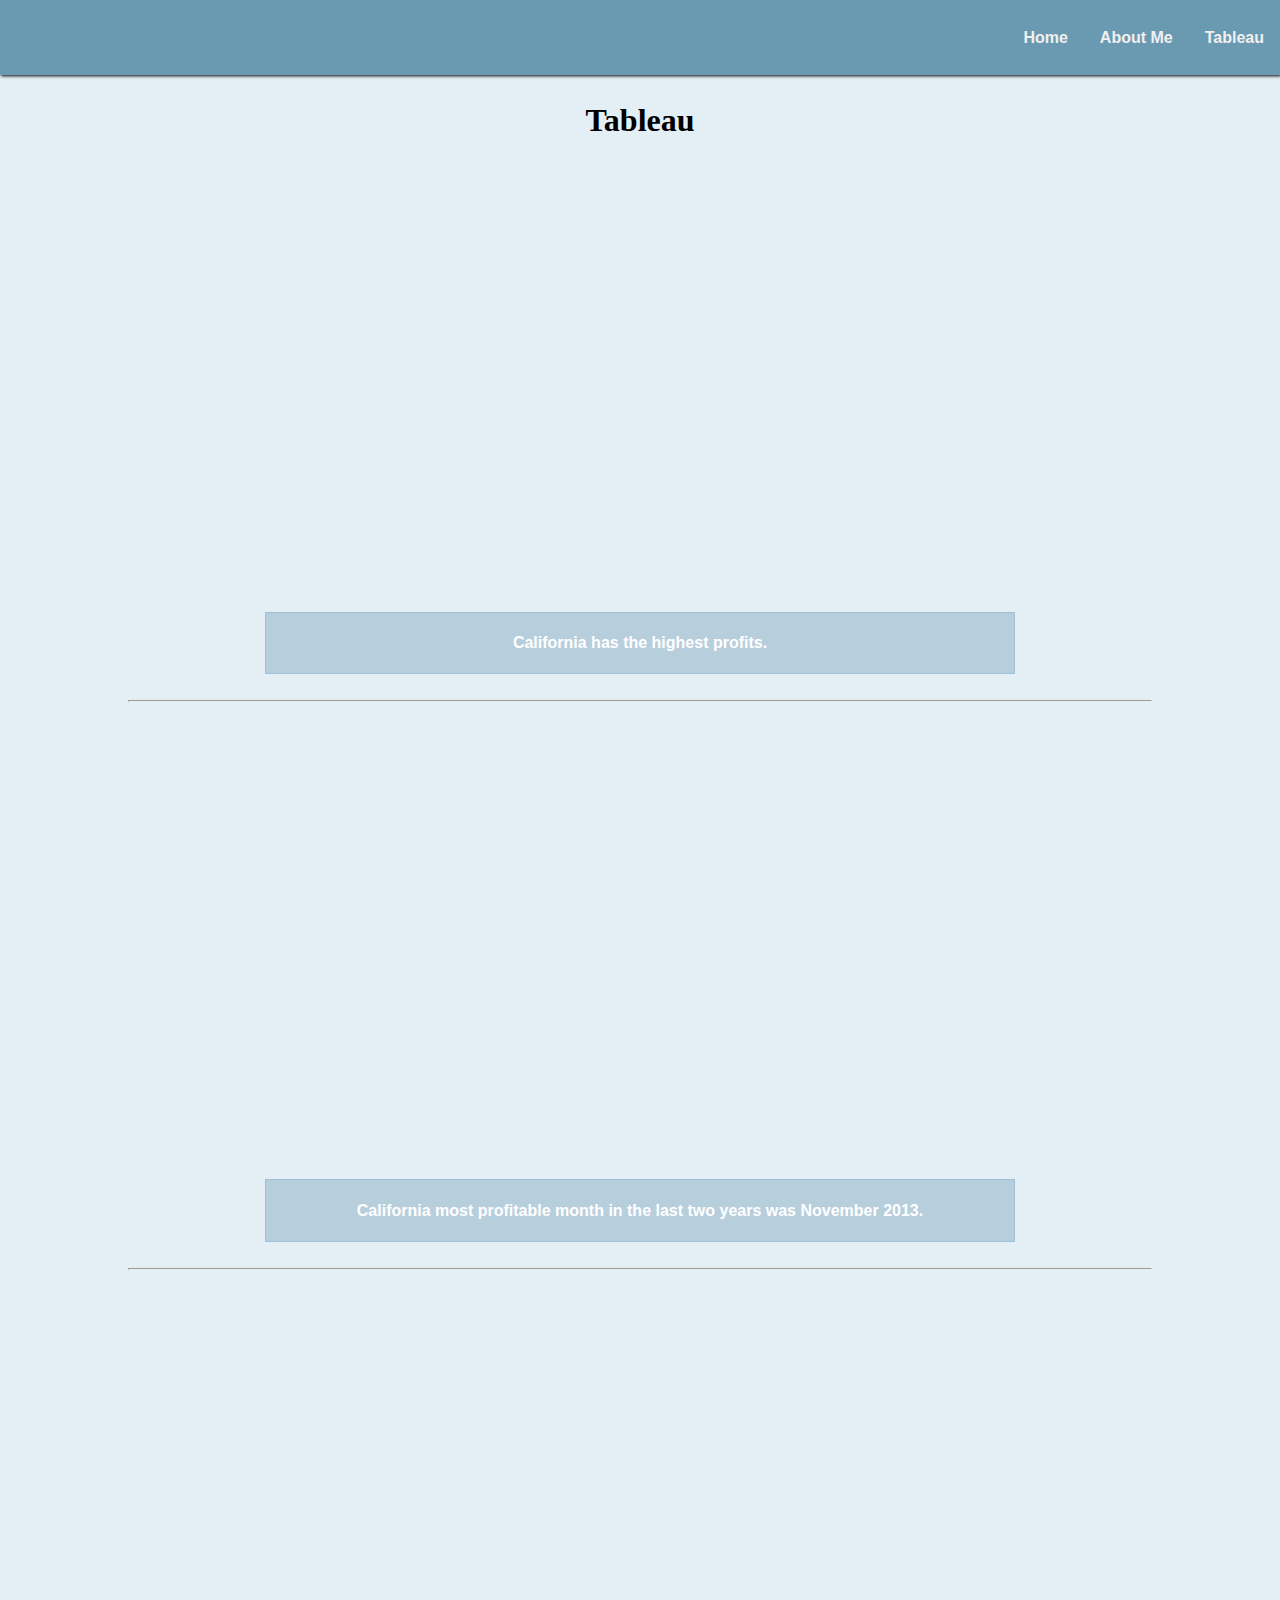
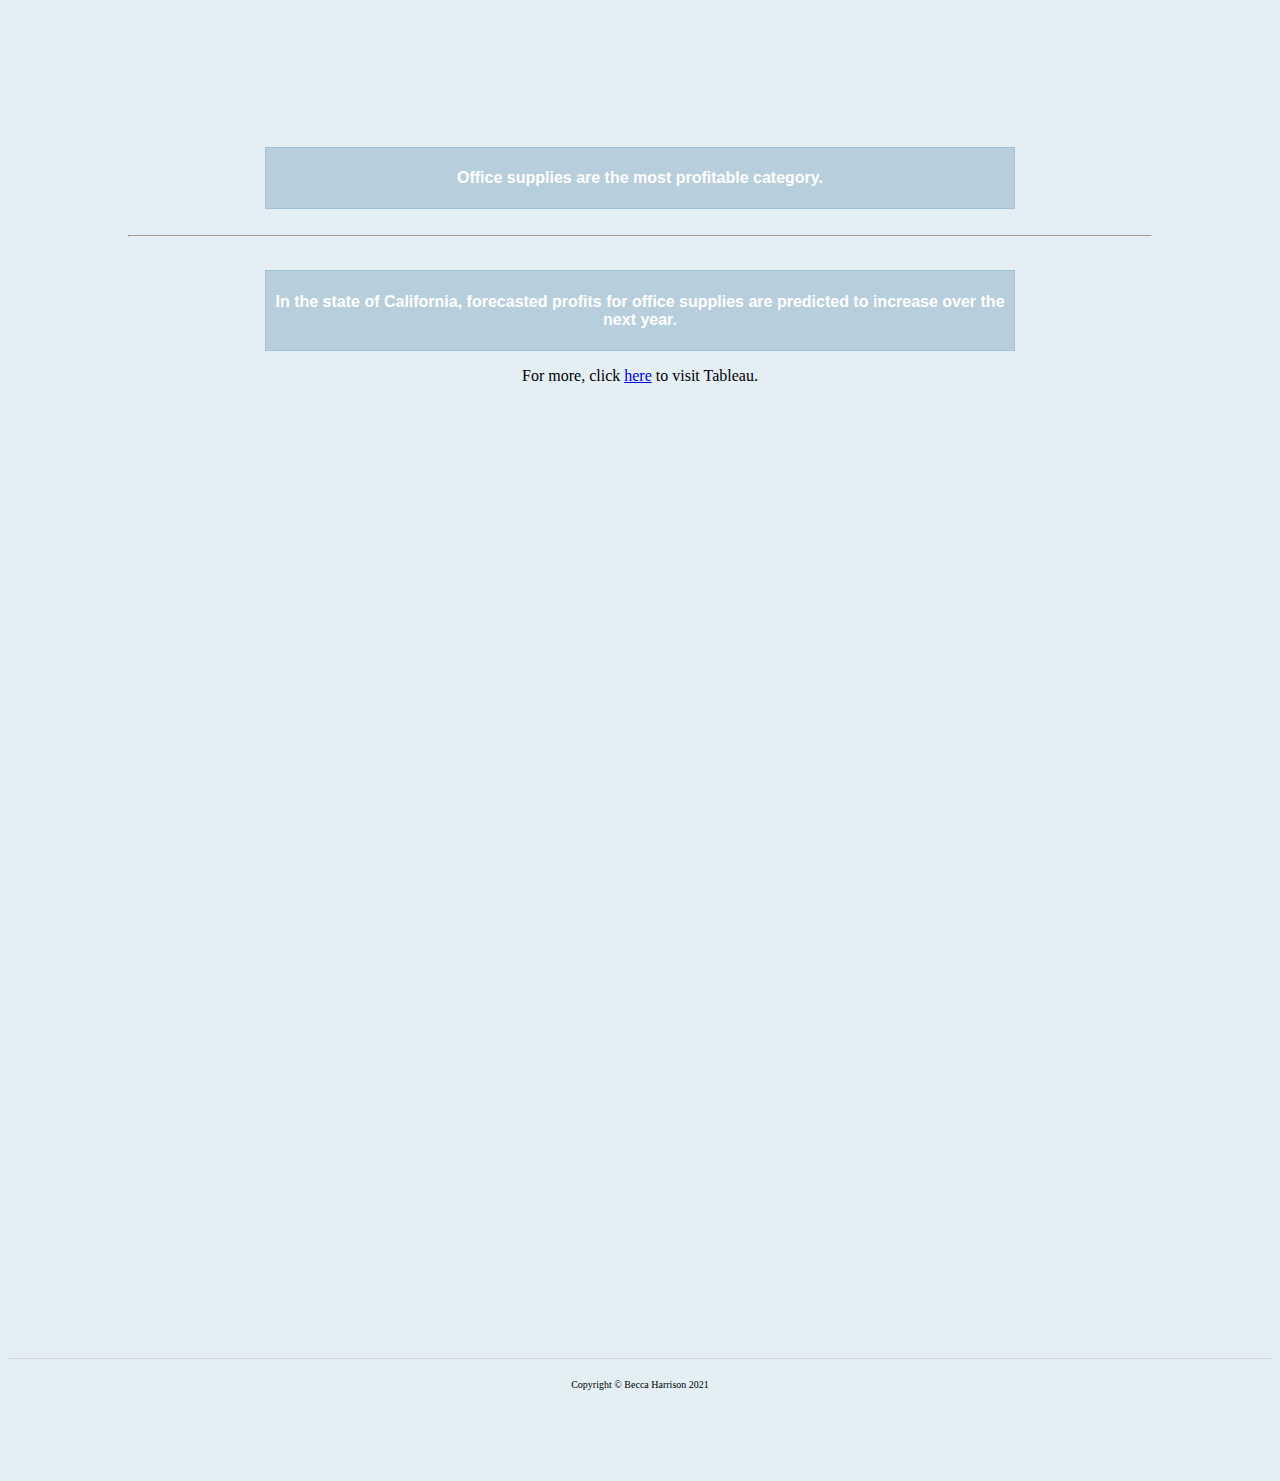
<file: tableau.html>
<!--Rebecca Harrison 12/8-->
<!DOCTYPE html>
<html>
    <head>
        <title>Becca Harrison - Tableau</title>
        <link href="../styles/tableauStyle.css" type="text/css" rel="stylesheet">
    </head>
    <body>
        <!--Navigation-->
        <div class="header common">
            <ul class="nav-list">
                <li class="nav-item"><a class="nav-link" href="#">Tableau</a></li>
                <li class="nav-item"><a class="nav-link" href="about.html">About Me</a></li>
                <li class="nav-item"><a class="nav-link" href="../index.html">Home</a></li>
            </ul>
        </div>
        <!--Main body-->
        <div class="mainbody common">
            <h1>Tableau</h1>
            <div class="tableau-section">
                <!--States Profitability-->
                <div class='tableauPlaceholder' id='viz1638826968787' style='position: relative; width:100%; height: 444px; overflow: hidden; display: block;'><noscript><a href='#'><img alt='States Profit ' src='https:&#47;&#47;public.tableau.com&#47;static&#47;images&#47;ta&#47;tableauFinal-1&#47;StatesProfit&#47;1_rss.png' style='border: none' /></a></noscript><object class='tableauViz'  style='display:none;'><param name='host_url' value='https%3A%2F%2Fpublic.tableau.com%2F' /> <param name='embed_code_version' value='3' /> <param name='site_root' value='' /><param name='name' value='tableauFinal-1&#47;StatesProfit' /><param name='tabs' value='no' /><param name='toolbar' value='yes' /><param name='static_image' value='https:&#47;&#47;public.tableau.com&#47;static&#47;images&#47;ta&#47;tableauFinal-1&#47;StatesProfit&#47;1.png' /> <param name='animate_transition' value='yes' /><param name='display_static_image' value='yes' /><param name='display_spinner' value='yes' /><param name='display_overlay' value='yes' /><param name='display_count' value='yes' /><param name='language' value='en-US' /><param name='filter' value='publish=yes' /></object></div>                <script type='text/javascript'>                    var divElement = document.getElementById('viz1638826968787');                    var vizElement = divElement.getElementsByTagName('object')[0];                    vizElement.style.width='100%';vizElement.style.height=(divElement.offsetWidth*0.75)+'px';                    var scriptElement = document.createElement('script');                    scriptElement.src = 'https://public.tableau.com/javascripts/api/viz_v1.js';                    vizElement.parentNode.insertBefore(scriptElement, vizElement);                </script>
                <div class="tableau-text">   
                    <h4>California has the highest profits.</h4>
                </div>
            </div><br><hr><br>
            <div class="tableau-section">
                <!--California profitability-->
                <div class='tableauPlaceholder' id='viz1638827012457' style='position: relative; width:100%; height: 444px; overflow: hidden; display: block;'><noscript><a href='#'><img alt='California&#39;s Profit ' src='https:&#47;&#47;public.tableau.com&#47;static&#47;images&#47;ta&#47;tableauFinal-2&#47;CaliforniasProfit&#47;1_rss.png' style='border: none' /></a></noscript><object class='tableauViz'  style='display:none;'><param name='host_url' value='https%3A%2F%2Fpublic.tableau.com%2F' /> <param name='embed_code_version' value='3' /> <param name='site_root' value='' /><param name='name' value='tableauFinal-2&#47;CaliforniasProfit' /><param name='tabs' value='no' /><param name='toolbar' value='yes' /><param name='static_image' value='https:&#47;&#47;public.tableau.com&#47;static&#47;images&#47;ta&#47;tableauFinal-2&#47;CaliforniasProfit&#47;1.png' /> <param name='animate_transition' value='yes' /><param name='display_static_image' value='yes' /><param name='display_spinner' value='yes' /><param name='display_overlay' value='yes' /><param name='display_count' value='yes' /><param name='language' value='en-US' /><param name='filter' value='publish=yes' /></object></div>                <script type='text/javascript'>                    var divElement = document.getElementById('viz1638827012457');                    var vizElement = divElement.getElementsByTagName('object')[0];                    vizElement.style.width='100%';vizElement.style.height=(divElement.offsetWidth*0.75)+'px';                    var scriptElement = document.createElement('script');                    scriptElement.src = 'https://public.tableau.com/javascripts/api/viz_v1.js';                    vizElement.parentNode.insertBefore(scriptElement, vizElement);                </script>
                <div class="tableau-text">
                    <h4>California most profitable month in the last two years was November 2013.</h4>
                </div>
            </div><br><hr><br>
            <div class="tableau-section">
                <!--Category Profitability-->
                <div class='tableauPlaceholder' id='viz1638825057368' style='position: relative; width:100%; height: 444px; overflow: hidden; display: block;'><noscript><a href='#'><img alt='Profitable Category ' src='https:&#47;&#47;public.tableau.com&#47;static&#47;images&#47;ta&#47;tableauFinal-profit&#47;ProfitableCategory&#47;1_rss.png' style='border: none' /></a></noscript><object class='tableauViz'  style='display:none;'><param name='host_url' value='https%3A%2F%2Fpublic.tableau.com%2F' /> <param name='embed_code_version' value='3' /> <param name='site_root' value='' /><param name='name' value='tableauFinal-profit&#47;ProfitableCategory' /><param name='tabs' value='no' /><param name='toolbar' value='yes' /><param name='static_image' value='https:&#47;&#47;public.tableau.com&#47;static&#47;images&#47;ta&#47;tableauFinal-profit&#47;ProfitableCategory&#47;1.png' /> <param name='animate_transition' value='yes' /><param name='display_static_image' value='yes' /><param name='display_spinner' value='yes' /><param name='display_overlay' value='yes' /><param name='display_count' value='yes' /><param name='language' value='en-US' /><param name='filter' value='publish=yes' /></object></div>                <script type='text/javascript'>                    var divElement = document.getElementById('viz1638825057368');                    var vizElement = divElement.getElementsByTagName('object')[0];                    vizElement.style.width='100%';vizElement.style.height=(divElement.offsetWidth*0.75)+'px';                    var scriptElement = document.createElement('script');                    scriptElement.src = 'https://public.tableau.com/javascripts/api/viz_v1.js';                    vizElement.parentNode.insertBefore(scriptElement, vizElement);                </script>
                <div class="tableau-text">
                    <h4>Office supplies are the most profitable category.</h4>
                </div>
            </div><br><hr><br>
            <div class="tableau-section">
                <!--Forecast profitability-->
                <div class='tableauPlaceholder' id='viz1639031987694' style='position: relative'><noscript><a href='#'><img alt='Category Forecast ' src='https:&#47;&#47;public.tableau.com&#47;static&#47;images&#47;ta&#47;tableauFinal-4&#47;CategoryForecast&#47;1_rss.png' style='border: none' /></a></noscript><object class='tableauViz'  style='display:none;'><param name='host_url' value='https%3A%2F%2Fpublic.tableau.com%2F' /> <param name='embed_code_version' value='3' /> <param name='site_root' value='' /><param name='name' value='tableauFinal-4&#47;CategoryForecast' /><param name='tabs' value='no' /><param name='toolbar' value='yes' /><param name='static_image' value='https:&#47;&#47;public.tableau.com&#47;static&#47;images&#47;ta&#47;tableauFinal-4&#47;CategoryForecast&#47;1.png' /> <param name='animate_transition' value='yes' /><param name='display_static_image' value='yes' /><param name='display_spinner' value='yes' /><param name='display_overlay' value='yes' /><param name='display_count' value='yes' /><param name='language' value='en-US' /><param name='filter' value='publish=yes' /></object></div>                <script type='text/javascript'>                    var divElement = document.getElementById('viz1639031987694');                    var vizElement = divElement.getElementsByTagName('object')[0];                    vizElement.style.width='100%';vizElement.style.height=(divElement.offsetWidth*0.75)+'px';                    var scriptElement = document.createElement('script');                    scriptElement.src = 'https://public.tableau.com/javascripts/api/viz_v1.js';                    vizElement.parentNode.insertBefore(scriptElement, vizElement);                </script>
                <div class="tableau-text">
                    <h4>In the state of California, forecasted profits for office supplies are predicted to increase over the next year.</h4>
                </div>
            </div>
            <p>For more, click <a href="https://www.tableau.com/learn/get-started" target="_blank">here</a> to visit Tableau.</p>
        </div>
        <!--navigation-->
        <div class="footer common">
            <p>Copyright &copy; Becca Harrison 2021</p>
        </div>
    </body>
</html>
</file>
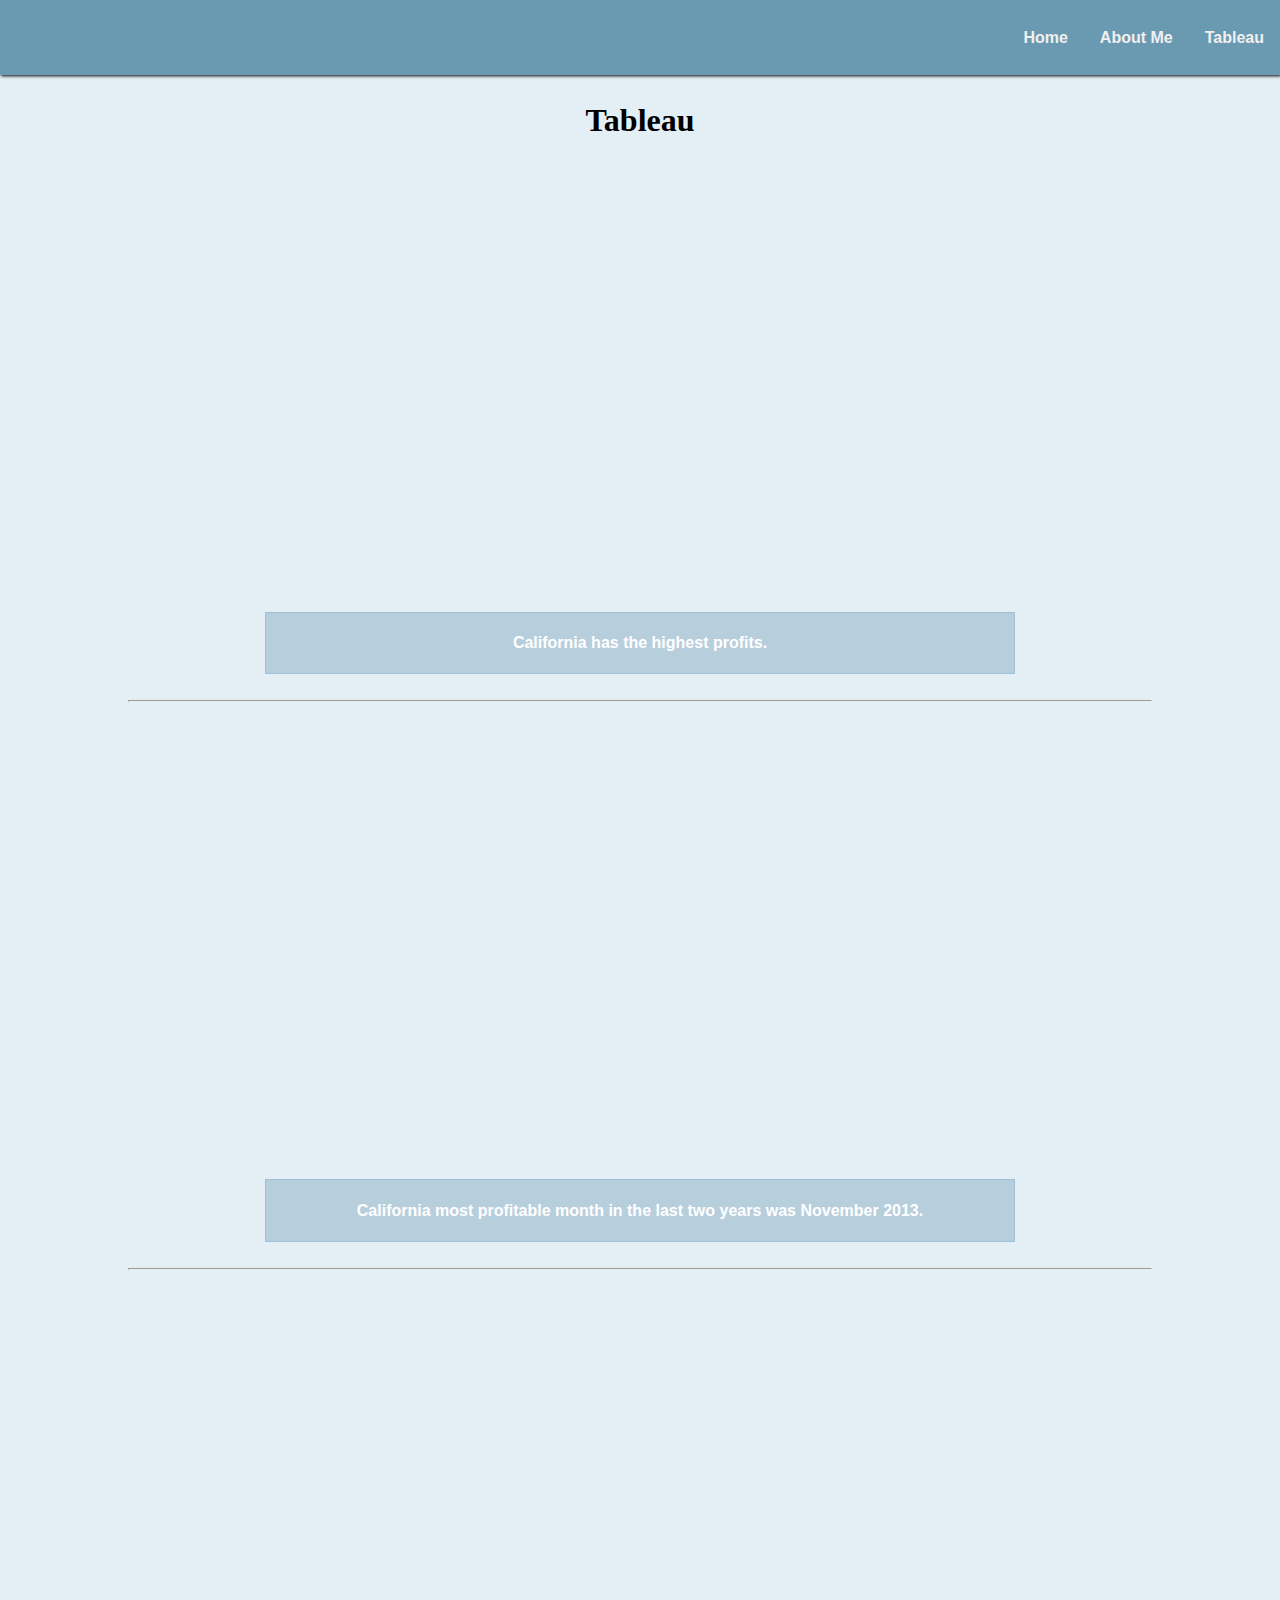
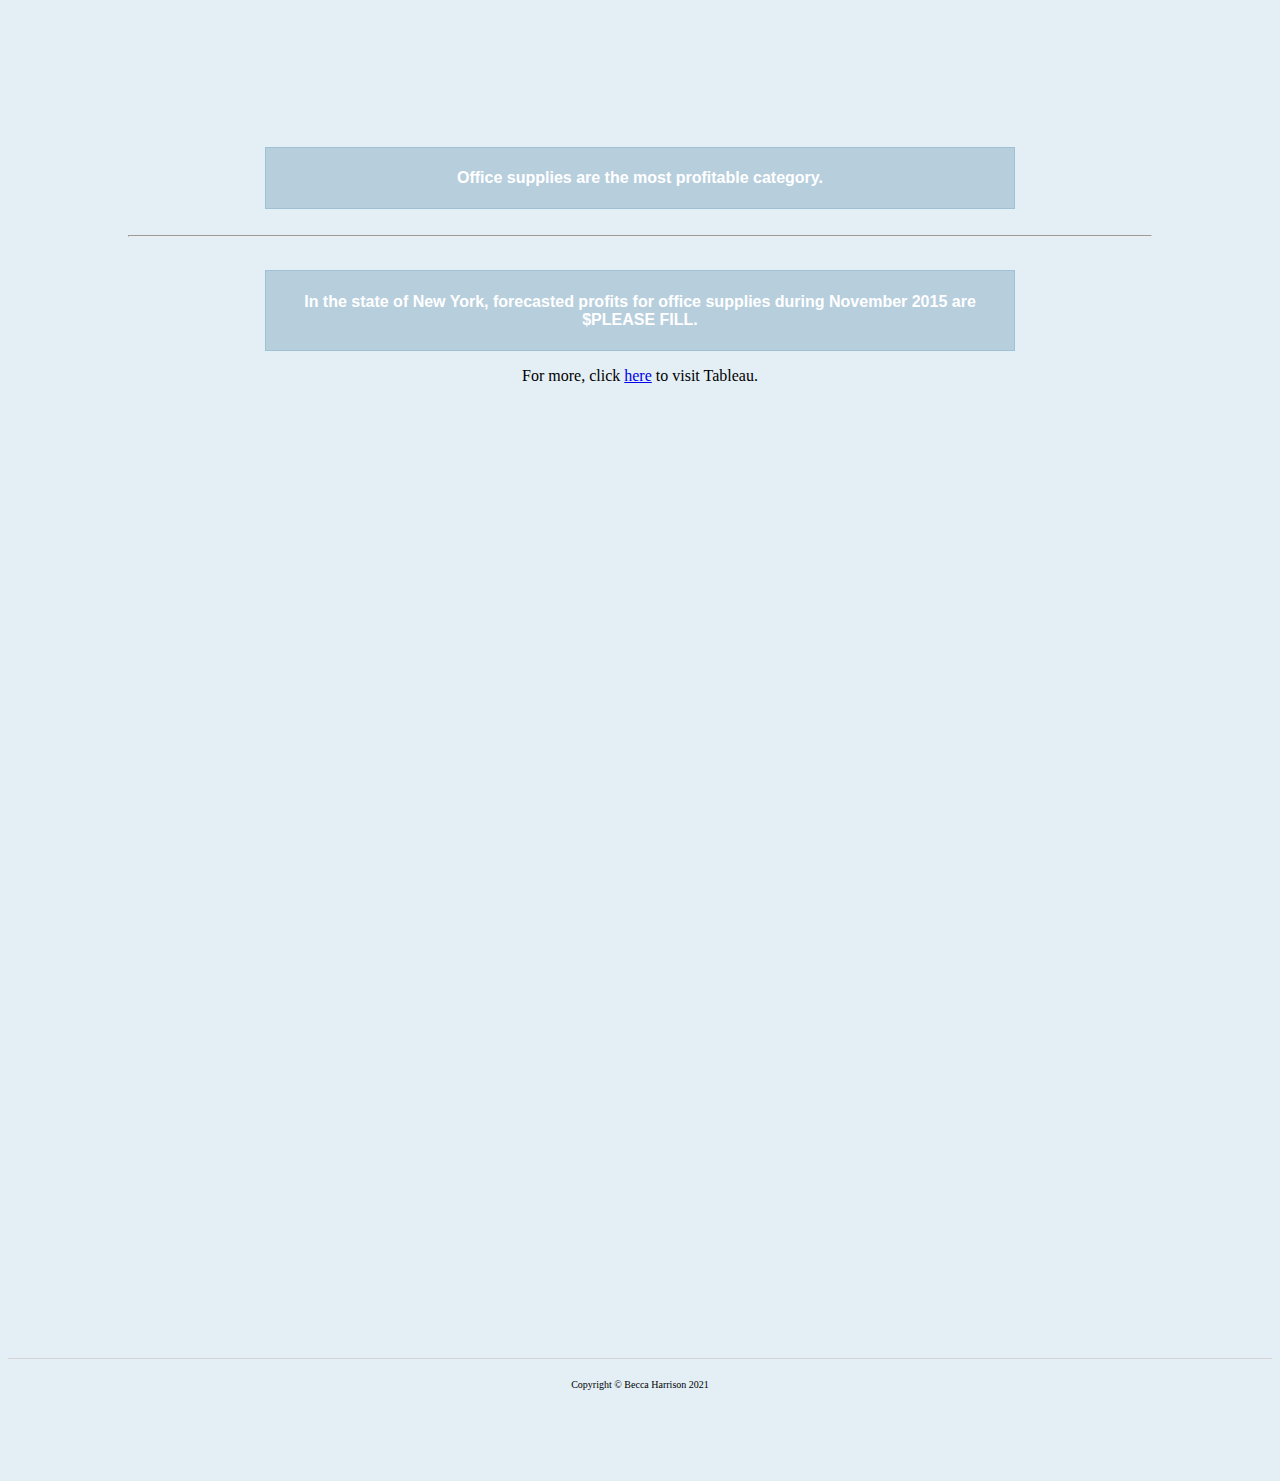
<file: html/tableau.html>
<!--Rebecca Harrison 12/8-->
<!DOCTYPE html>
<html>
    <head>
        <title>Becca Harrison - Tableau</title>
        <link href="../styles/tableauStyle.css" type="text/css" rel="stylesheet">
    </head>
    <body>
        <!--Navigation-->
        <div class="header common">
            <ul class="nav-list">
                <li class="nav-item"><a class="nav-link" href="#">Tableau</a></li>
                <li class="nav-item"><a class="nav-link" href="about.html">About Me</a></li>
                <li class="nav-item"><a class="nav-link" href="../index.html">Home</a></li>
            </ul>
        </div>
        <!--Main body-->
        <div class="mainbody common">
            <h1>Tableau</h1>
            <div class="tableau-section">
                <!--States Profitability-->
                <div class='tableauPlaceholder' id='viz1638826968787' style='position: relative; width:100%; height: 444px; overflow: hidden; display: block;'><noscript><a href='#'><img alt='States Profit ' src='https:&#47;&#47;public.tableau.com&#47;static&#47;images&#47;ta&#47;tableauFinal-1&#47;StatesProfit&#47;1_rss.png' style='border: none' /></a></noscript><object class='tableauViz'  style='display:none;'><param name='host_url' value='https%3A%2F%2Fpublic.tableau.com%2F' /> <param name='embed_code_version' value='3' /> <param name='site_root' value='' /><param name='name' value='tableauFinal-1&#47;StatesProfit' /><param name='tabs' value='no' /><param name='toolbar' value='yes' /><param name='static_image' value='https:&#47;&#47;public.tableau.com&#47;static&#47;images&#47;ta&#47;tableauFinal-1&#47;StatesProfit&#47;1.png' /> <param name='animate_transition' value='yes' /><param name='display_static_image' value='yes' /><param name='display_spinner' value='yes' /><param name='display_overlay' value='yes' /><param name='display_count' value='yes' /><param name='language' value='en-US' /><param name='filter' value='publish=yes' /></object></div>                <script type='text/javascript'>                    var divElement = document.getElementById('viz1638826968787');                    var vizElement = divElement.getElementsByTagName('object')[0];                    vizElement.style.width='100%';vizElement.style.height=(divElement.offsetWidth*0.75)+'px';                    var scriptElement = document.createElement('script');                    scriptElement.src = 'https://public.tableau.com/javascripts/api/viz_v1.js';                    vizElement.parentNode.insertBefore(scriptElement, vizElement);                </script>
                <div class="tableau-text">   
                    <h4>California has the highest profits.</h4>
                </div>
            </div><br><hr><br>
            <div class="tableau-section">
                <!--California profitability-->
                <div class='tableauPlaceholder' id='viz1638827012457' style='position: relative; width:100%; height: 444px; overflow: hidden; display: block;'><noscript><a href='#'><img alt='California&#39;s Profit ' src='https:&#47;&#47;public.tableau.com&#47;static&#47;images&#47;ta&#47;tableauFinal-2&#47;CaliforniasProfit&#47;1_rss.png' style='border: none' /></a></noscript><object class='tableauViz'  style='display:none;'><param name='host_url' value='https%3A%2F%2Fpublic.tableau.com%2F' /> <param name='embed_code_version' value='3' /> <param name='site_root' value='' /><param name='name' value='tableauFinal-2&#47;CaliforniasProfit' /><param name='tabs' value='no' /><param name='toolbar' value='yes' /><param name='static_image' value='https:&#47;&#47;public.tableau.com&#47;static&#47;images&#47;ta&#47;tableauFinal-2&#47;CaliforniasProfit&#47;1.png' /> <param name='animate_transition' value='yes' /><param name='display_static_image' value='yes' /><param name='display_spinner' value='yes' /><param name='display_overlay' value='yes' /><param name='display_count' value='yes' /><param name='language' value='en-US' /><param name='filter' value='publish=yes' /></object></div>                <script type='text/javascript'>                    var divElement = document.getElementById('viz1638827012457');                    var vizElement = divElement.getElementsByTagName('object')[0];                    vizElement.style.width='100%';vizElement.style.height=(divElement.offsetWidth*0.75)+'px';                    var scriptElement = document.createElement('script');                    scriptElement.src = 'https://public.tableau.com/javascripts/api/viz_v1.js';                    vizElement.parentNode.insertBefore(scriptElement, vizElement);                </script>
                <div class="tableau-text">
                    <h4>California most profitable month in the last two years was November 2013.</h4>
                </div>
            </div><br><hr><br>
            <div class="tableau-section">
                <!--Category Profitability-->
                <div class='tableauPlaceholder' id='viz1638825057368' style='position: relative; width:100%; height: 444px; overflow: hidden; display: block;'><noscript><a href='#'><img alt='Profitable Category ' src='https:&#47;&#47;public.tableau.com&#47;static&#47;images&#47;ta&#47;tableauFinal-profit&#47;ProfitableCategory&#47;1_rss.png' style='border: none' /></a></noscript><object class='tableauViz'  style='display:none;'><param name='host_url' value='https%3A%2F%2Fpublic.tableau.com%2F' /> <param name='embed_code_version' value='3' /> <param name='site_root' value='' /><param name='name' value='tableauFinal-profit&#47;ProfitableCategory' /><param name='tabs' value='no' /><param name='toolbar' value='yes' /><param name='static_image' value='https:&#47;&#47;public.tableau.com&#47;static&#47;images&#47;ta&#47;tableauFinal-profit&#47;ProfitableCategory&#47;1.png' /> <param name='animate_transition' value='yes' /><param name='display_static_image' value='yes' /><param name='display_spinner' value='yes' /><param name='display_overlay' value='yes' /><param name='display_count' value='yes' /><param name='language' value='en-US' /><param name='filter' value='publish=yes' /></object></div>                <script type='text/javascript'>                    var divElement = document.getElementById('viz1638825057368');                    var vizElement = divElement.getElementsByTagName('object')[0];                    vizElement.style.width='100%';vizElement.style.height=(divElement.offsetWidth*0.75)+'px';                    var scriptElement = document.createElement('script');                    scriptElement.src = 'https://public.tableau.com/javascripts/api/viz_v1.js';                    vizElement.parentNode.insertBefore(scriptElement, vizElement);                </script>
                <div class="tableau-text">
                    <h4>Office supplies are the most profitable category.</h4>
                </div>
            </div><br><hr><br>
            <div class="tableau-section">
                <!--Forecast profitability-->
                <div class='tableauPlaceholder' id='viz1638913503520' style='position: relative'><noscript><a href='#'><img alt='Category Forecast ' src='https:&#47;&#47;public.tableau.com&#47;static&#47;images&#47;ta&#47;tableauFinal-4&#47;CategoryForecast&#47;1_rss.png' style='border: none' /></a></noscript><object class='tableauViz'  style='display:none;'><param name='host_url' value='https%3A%2F%2Fpublic.tableau.com%2F' /> <param name='embed_code_version' value='3' /> <param name='site_root' value='' /><param name='name' value='tableauFinal-4&#47;CategoryForecast' /><param name='tabs' value='no' /><param name='toolbar' value='yes' /><param name='static_image' value='https:&#47;&#47;public.tableau.com&#47;static&#47;images&#47;ta&#47;tableauFinal-4&#47;CategoryForecast&#47;1.png' /> <param name='animate_transition' value='yes' /><param name='display_static_image' value='yes' /><param name='display_spinner' value='yes' /><param name='display_overlay' value='yes' /><param name='display_count' value='yes' /><param name='language' value='en-US' /><param name='filter' value='publish=yes' /></object></div>                <script type='text/javascript'>                    var divElement = document.getElementById('viz1638913503520');                    var vizElement = divElement.getElementsByTagName('object')[0];                    vizElement.style.width='100%';vizElement.style.height=(divElement.offsetWidth*0.75)+'px';                    var scriptElement = document.createElement('script');                    scriptElement.src = 'https://public.tableau.com/javascripts/api/viz_v1.js';                    vizElement.parentNode.insertBefore(scriptElement, vizElement);                </script>
                <div class="tableau-text">
                    <h4>In the state of New York, forecasted profits for office supplies during November 2015 are $PLEASE FILL.</h4>
                </div>
            </div>
            <p>For more, click <a href="https://www.tableau.com/learn/get-started" target="_blank">here</a> to visit Tableau.</p>
        </div>
        <!--navigation-->
        <div class="footer common">
            <p>Copyright &copy; Becca Harrison 2021</p>
        </div>
    </body>
</html>
</file>
<file: styles/tableauStyle.css>
body {
    background-color: rgb(227, 238, 245);
}
.nav-item {
    display:inline;
    float: right;
    font-family:Verdana, Geneva, Tahoma, sans-serif;
    font-weight: bold;
    
}
.nav-list {
    list-style-type: none;
    margin:0;
    padding: 0;
    overflow: hidden;
    padding-top: 15px;
}
.nav-link {
    display: block;
    padding: 14px 16px;
    text-align: center;
    text-decoration: none;
    color: rgb(241, 240, 240);
}
.nav-link:hover {
    text-decoration: underline;
}
.common {
    position: absolute;
    left: 0;
    right: 0;
    background-color: rgb(227, 238, 245);
    
}
.header{
    top: 0px;
    height: 75px;
    background-color: rgb(106, 154, 177);
    box-shadow:1px 1px 3px black;
}

.mainbody {
    top:81px;
    left: 25px;
    right: 25px;
    bottom: 64px;
    text-align: center;
    width: 80%;
    margin: 0 auto;
    height: 3000px;
}
.footer {
    top: 2950px;
    bottom: 1px;
    height: 58px;
    position: relative;
    border-top: solid 1px lightgrey;
    font-size: 10px;
    text-align: center;
    padding-top: 10px;
}
.tableau-section {
    width: 750px;
    /*background-color: yellow;*/
    text-align: center;
    margin: 0 auto;
}
.tableau-text {
    font-family:Verdana, Geneva, Tahoma, sans-serif;
    border: solid 1px rgb(158, 193, 214);
    margin-top: 7px;
    background-color:rgb(183, 206, 221);
    color: white;
}
</file>
